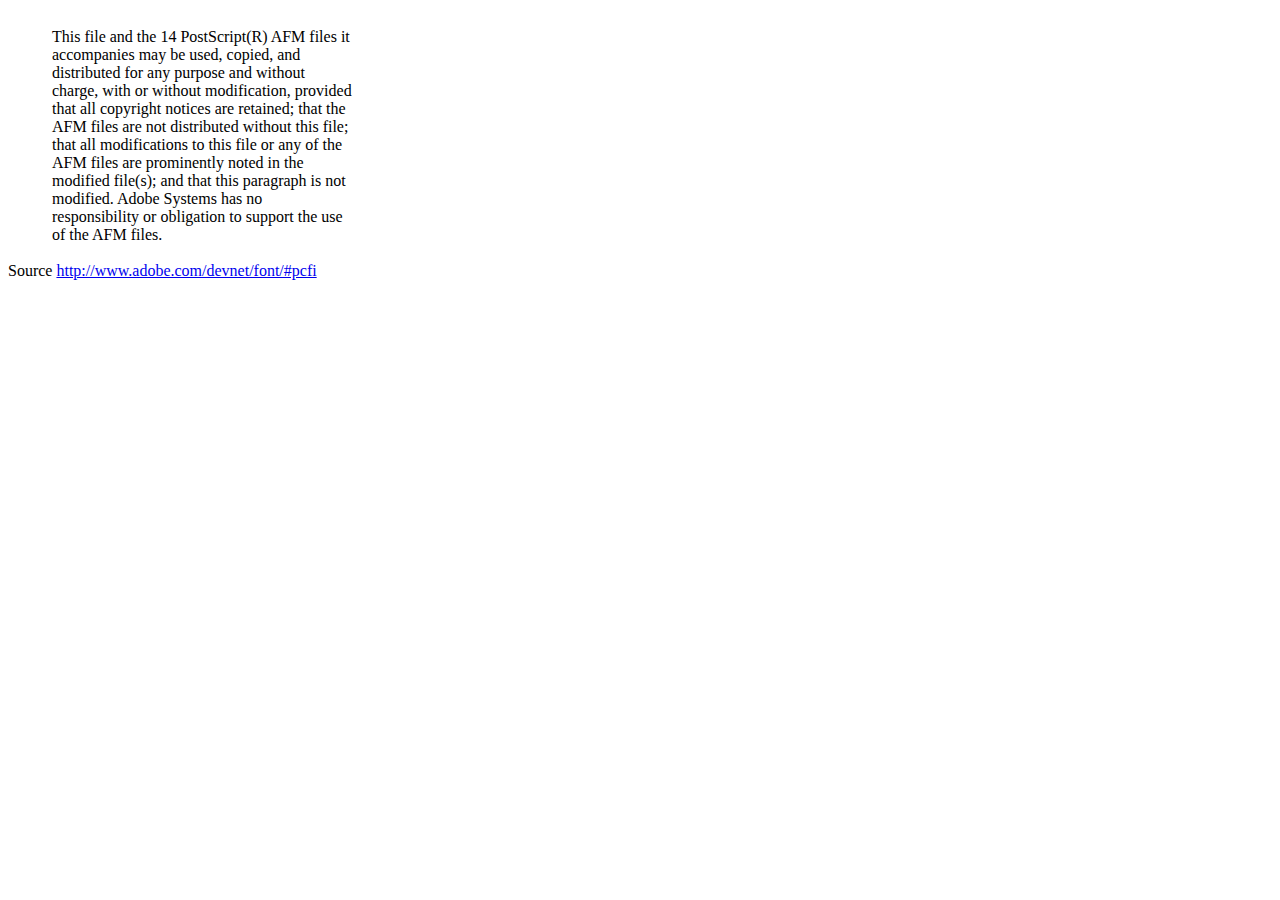
<file: library/Zend/dompdf/lib/fonts/mustRead.html>
<html>
	<head>
		<meta http-equiv="content-type" content="text/html;charset=iso-8859-1">
		<meta name="generator" content="Adobe GoLive 4">
		<title>Core 14 AFM Files - ReadMe</title>
	</head>
	<body bgcolor="white">
		<font color="white">or</font>
		<table border="0" cellpadding="0" cellspacing="2">
			<tr>
				<td width="40"></td>
				<td width="300">This file and the 14 PostScript(R) AFM files it accompanies may be used, copied, and distributed for any purpose and without charge, with or without modification, provided that all copyright notices are retained; that the AFM files are not distributed without this file; that all modifications to this file or any of the AFM files are prominently noted in the modified file(s); and that this paragraph is not modified. Adobe Systems has no responsibility or obligation to support the use of the AFM files. <font color="white">Col</font></td>
			</tr>
		</table>
		<p>Source <a href="http://www.adobe.com/devnet/font/#pcfi">http://www.adobe.com/devnet/font/#pcfi</a></p>
</body>
</html>
</file>
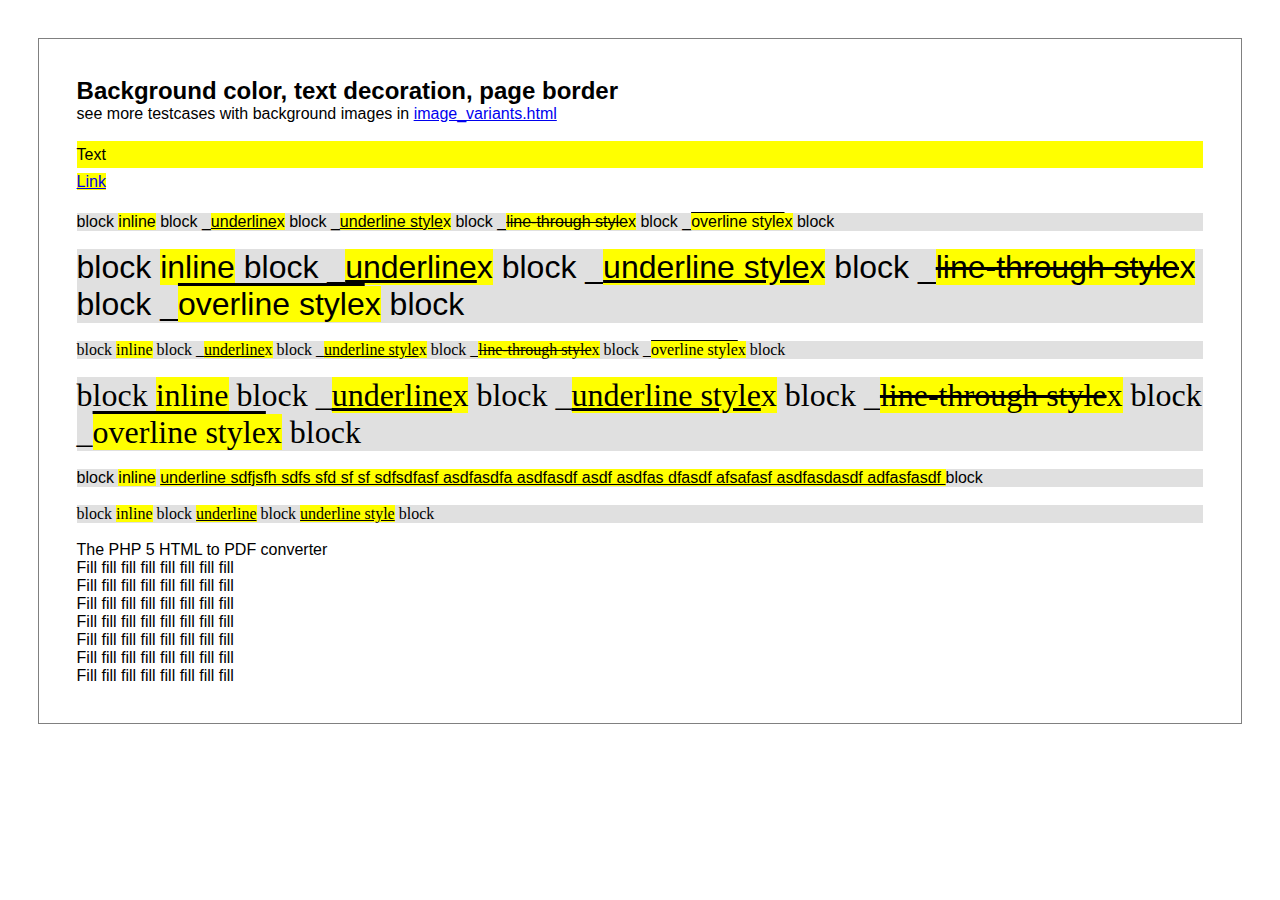
<file: library/Zend/dompdf/www/test/backgroundcolor_fontdecoration_pageborder.html>
<!DOCTYPE HTML PUBLIC "-//W3C//DTD HTML 4.01 Transitional//EN" "http://www.w3.org/TR/html4/loose.dtd">
<html>
<head>
<meta http-equiv="Content-Type" content="text/html; charset=iso-8859-15">
<style>
* { padding: 0; margin: 0; }

body {
  /*color: #7d7a7a;*/
  /*font-family: 'trebuchet ms', verdana, sans-serif;*/
  font-family: sans-serif;
}

div.page {
  margin:10mm;
  padding:10mm;
  border:0.5pt solid gray;
}
div.bgcolor {
  background-color:#e0e0e0;
  line-height:170%;
}
</style>
</head>

<body>
<div class="page">
<h2><a name="bgimages">Background color, text decoration, page border</a></h2>
<p>see more testcases with background images in <a href="image_variants.html">image_variants.html</a></p>

<div class="bgcolor">
</div>

<p>&nbsp;<p>

<p style="background:yellow; line-height:170%;">Text</p>
<p><a href="bgimages" style="background:yellow; line-height:170%;">Link</a></p>

<p>&nbsp;<p>

<div style="background-color:#e0e0e0;">
block
<span style="background-color:yellow;">inline</span>
block
_<u  style="background-color:yellow;">underline</u><span style="background-color:yellow;">x</span>
block
_<span style="background-color:yellow;text-decoration:underline;">underline style</span><span style="background-color:yellow;">x</span>
block
_<span style="background-color:yellow;text-decoration:line-through;">line-through style</span><span style="background-color:yellow;">x</span>
block
_<span style="background-color:yellow;text-decoration:overline;">overline style</span><span style="background-color:yellow;">x</span>
block
</div>

<p>&nbsp;<p>

<div style="font-size:200%; background-color:#e0e0e0;">
block
<span style="background-color:yellow;">inline</span>
block
_<u  style="background-color:yellow;">underline</u><span style="background-color:yellow;">x</span>
block
_<span style="background-color:yellow;text-decoration:underline;">underline style</span><span style="background-color:yellow;">x</span>
block
_<span style="background-color:yellow;text-decoration:line-through;">line-through style</span><span style="background-color:yellow;">x</span>
block
_<span style="background-color:yellow;text-decoration:overline;">overline style</span><span style="background-color:yellow;">x</span>
block
</div>

<p>&nbsp;<p>

<div style="font-family:times; background-color:#e0e0e0;">
block
<span style="background-color:yellow;">inline</span>
block
_<u  style="background-color:yellow;">underline</u><span style="background-color:yellow;">x</span> 
block
_<span style="background-color:yellow;text-decoration:underline;">underline style</span><span style="background-color:yellow;">x</span>
block
_<span style="background-color:yellow;text-decoration:line-through;">line-through style</span><span style="background-color:yellow;">x</span>
block
_<span style="background-color:yellow;text-decoration:overline;">overline style</span><span style="background-color:yellow;">x</span>
block
</div>

<p>&nbsp;<p>

<div style="font-family:times; font-size:200%; background-color:#e0e0e0;">
block
<span style="background-color:yellow;">inline</span>
block
_<u  style="background-color:yellow;">underline</u><span style="background-color:yellow;">x</span>
block
_<span style="background-color:yellow;text-decoration:underline;">underline style</span><span style="background-color:yellow;">x</span>
block
_<span style="background-color:yellow;text-decoration:line-through;">line-through style</span><span style="background-color:yellow;">x</span>
block
_<span style="background-color:yellow;text-decoration:overline;">overline style</span><span style="background-color:yellow;">x</span>
block
</div>
<p>&nbsp;<p>

<div style="background-color:#e0e0e0;">
block
<span style="background-color:yellow;">inline</span>
<span style="background-color:yellow;text-decoration:underline;">
underline sdfjsfh sdfs sfd sf sf sdfsdfasf asdfasdfa asdfasdf asdf asdfas dfasdf afsafasf asdfasdasdf adfasfasdf
</span>
block
</div>

<p>&nbsp;<p>

<div style="background-color:#e0e0e0;font-family:serif;">
block
<span style="background-color:yellow;">inline</span>
block
<u  style="background-color:yellow;">underline</u>
block
<span style="background-color:yellow;text-decoration:underline;">underline style</span>
block
</div>

<p>&nbsp;<p>

<p>
<span>The PHP 5 HTML to PDF converter</span>
</p>

<p>Fill fill fill fill fill fill fill fill</p>
<p>Fill fill fill fill fill fill fill fill</p>
<p>Fill fill fill fill fill fill fill fill</p>
<p>Fill fill fill fill fill fill fill fill</p>
<p>Fill fill fill fill fill fill fill fill</p>
<p>Fill fill fill fill fill fill fill fill</p>
<p>Fill fill fill fill fill fill fill fill</p>
<div>
</body> </html>
</file>
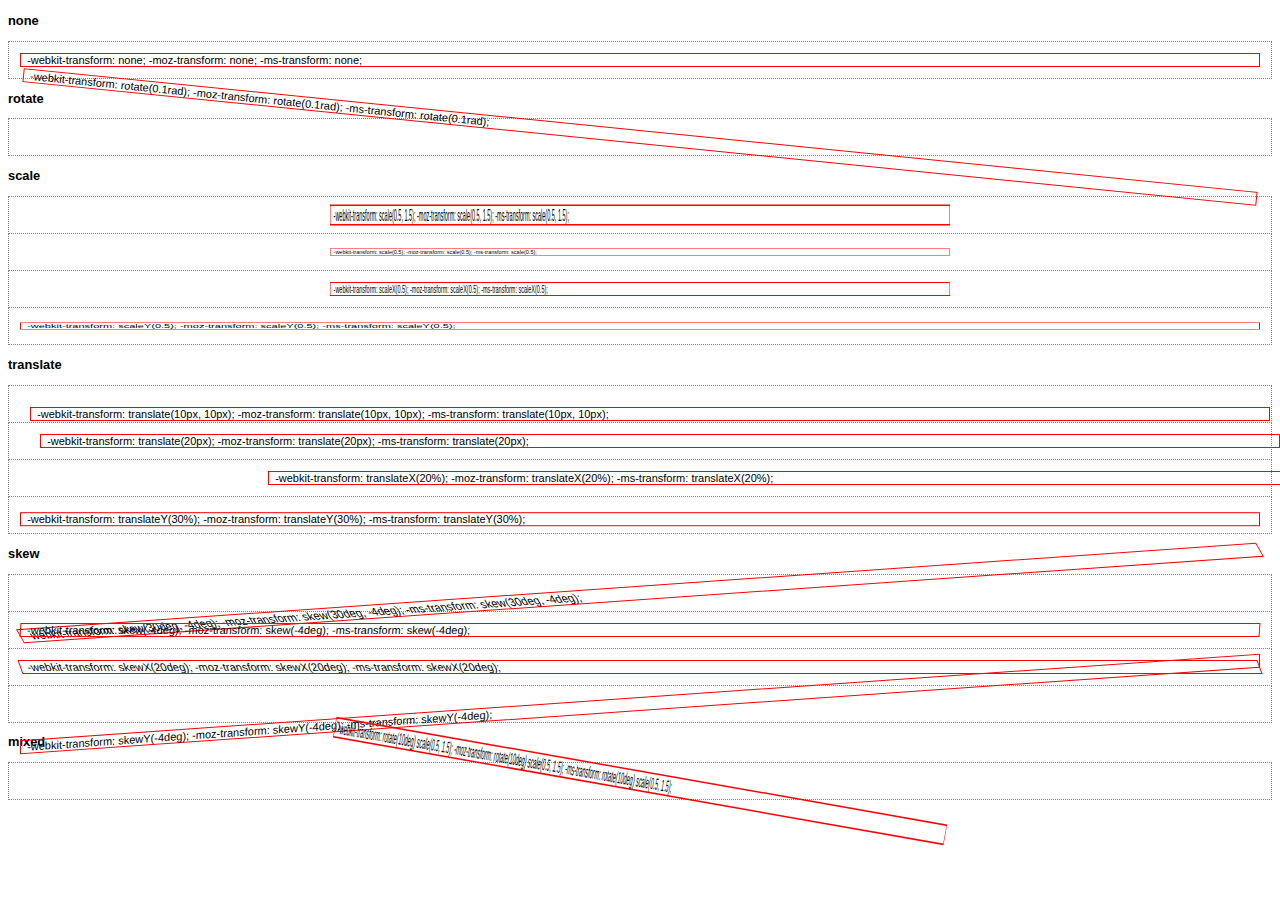
<file: library/Zend/dompdf/www/test/css_2d_transforms.html>
<!DOCTYPE html PUBLIC "-//W3C//DTD XHTML 1.0 Strict//EN"
 "http://www.w3.org/TR/xhtml1/DTD/xhtml1-strict.dtd">
<html xmlns="http://www.w3.org/1999/xhtml" xml:lang="en" lang="en"><head>
<title></title>


<style>
  body {
    font-family: sans-serif;
    font-size: 11px;
  }
  div.transformed {
    border: 1px solid red;
    -webkit-transform-origin: 50% 50%;
    -moz-transform-origin: 50% 50%;
    -ms-transform-origin: 50% 50%;
  }
  div.transformed:after {
    content: attr(style);
  }
  
  div.grid {
    border: 1px dotted grey;
    margin: 0;
    padding: 1em;
    margin-bottom: -1px;
  }
</style>

<!--[if IE]>
<script type="text/javascript" src="../cssSandpaper/js/EventHelpers.js"></script>
<script type="text/javascript" src="../cssSandpaper/js/cssQuery-p.js"></script>
<script type="text/javascript" src="../cssSandpaper/js/jcoglan.com/sylvester.js"></script>
<script type="text/javascript" src="../cssSandpaper/js/cssSandpaper.js"></script>

<script type="text/javascript">
  if (!document.documentMode || document.documentMode < 9)
  
  window.onload = function(){
    var nodes = document.querySelectorAll("*[style]");
    
    for (var i = 0; i < nodes.length; i++) {
      var style = nodes[i].getAttribute("style");
      var trans = /-ms-transform\s*:\s*([^;]+)/i.exec(style);
      
      try {
        if (trans && trans[1] !== "none") {
          cssSandpaper.setTransform(nodes[i], trans[1]);
        }
      } catch(e) {}
    }
  }
</script>
<![endif]-->

</head>
<body>

<h3>none</h3>
<div class="grid"><div class="transformed" style="-webkit-transform: none; -moz-transform: none; -ms-transform: none;">&nbsp; </div></div>

<h3>rotate</h3>
<div class="grid"><div class="transformed" style="-webkit-transform: rotate(0.1rad); -moz-transform: rotate(0.1rad); -ms-transform: rotate(0.1rad);">&nbsp; </div></div>

<h3>scale</h3>
<div class="grid"><div class="transformed" style="-webkit-transform: scale(0.5, 1.5); -moz-transform: scale(0.5, 1.5); -ms-transform: scale(0.5, 1.5);">&nbsp; </div></div>
<div class="grid"><div class="transformed" style="-webkit-transform: scale(0.5); -moz-transform: scale(0.5); -ms-transform: scale(0.5);">&nbsp; </div></div>
<div class="grid"><div class="transformed" style="-webkit-transform: scaleX(0.5); -moz-transform: scaleX(0.5); -ms-transform: scaleX(0.5);">&nbsp; </div></div>
<div class="grid"><div class="transformed" style="-webkit-transform: scaleY(0.5); -moz-transform: scaleY(0.5); -ms-transform: scaleY(0.5);">&nbsp; </div></div>

<h3>translate</h3>
<div class="grid"><div class="transformed" style="-webkit-transform: translate(10px, 10px); -moz-transform: translate(10px, 10px); -ms-transform: translate(10px, 10px);">&nbsp; </div></div>
<div class="grid"><div class="transformed" style="-webkit-transform: translate(20px); -moz-transform: translate(20px); -ms-transform: translate(20px);">&nbsp; </div></div>
<div class="grid"><div class="transformed" style="-webkit-transform: translateX(20%); -moz-transform: translateX(20%); -ms-transform: translateX(20%);">&nbsp; </div></div>
<div class="grid"><div class="transformed" style="-webkit-transform: translateY(30%); -moz-transform: translateY(30%); -ms-transform: translateY(30%);">&nbsp; </div></div>

<h3>skew</h3>
<div class="grid"><div class="transformed" style="-webkit-transform: skew(30deg, -4deg); -moz-transform: skew(30deg, -4deg); -ms-transform: skew(30deg, -4deg);">&nbsp; </div></div>
<div class="grid"><div class="transformed" style="-webkit-transform: skew(-4deg); -moz-transform: skew(-4deg); -ms-transform: skew(-4deg);">&nbsp; </div></div>
<div class="grid"><div class="transformed" style="-webkit-transform: skewX(20deg); -moz-transform: skewX(20deg); -ms-transform: skewX(20deg);">&nbsp; </div></div>
<div class="grid"><div class="transformed" style="-webkit-transform: skewY(-4deg); -moz-transform: skewY(-4deg); -ms-transform: skewY(-4deg);">&nbsp; </div></div>

<h3>mixed</h3>
<div class="grid"><div class="transformed" style="-webkit-transform: rotate(10deg) scale(0.5, 1.5); -moz-transform: rotate(10deg) scale(0.5, 1.5); -ms-transform: rotate(10deg) scale(0.5, 1.5);">&nbsp; </div></div>

</body>
</html>
</file>
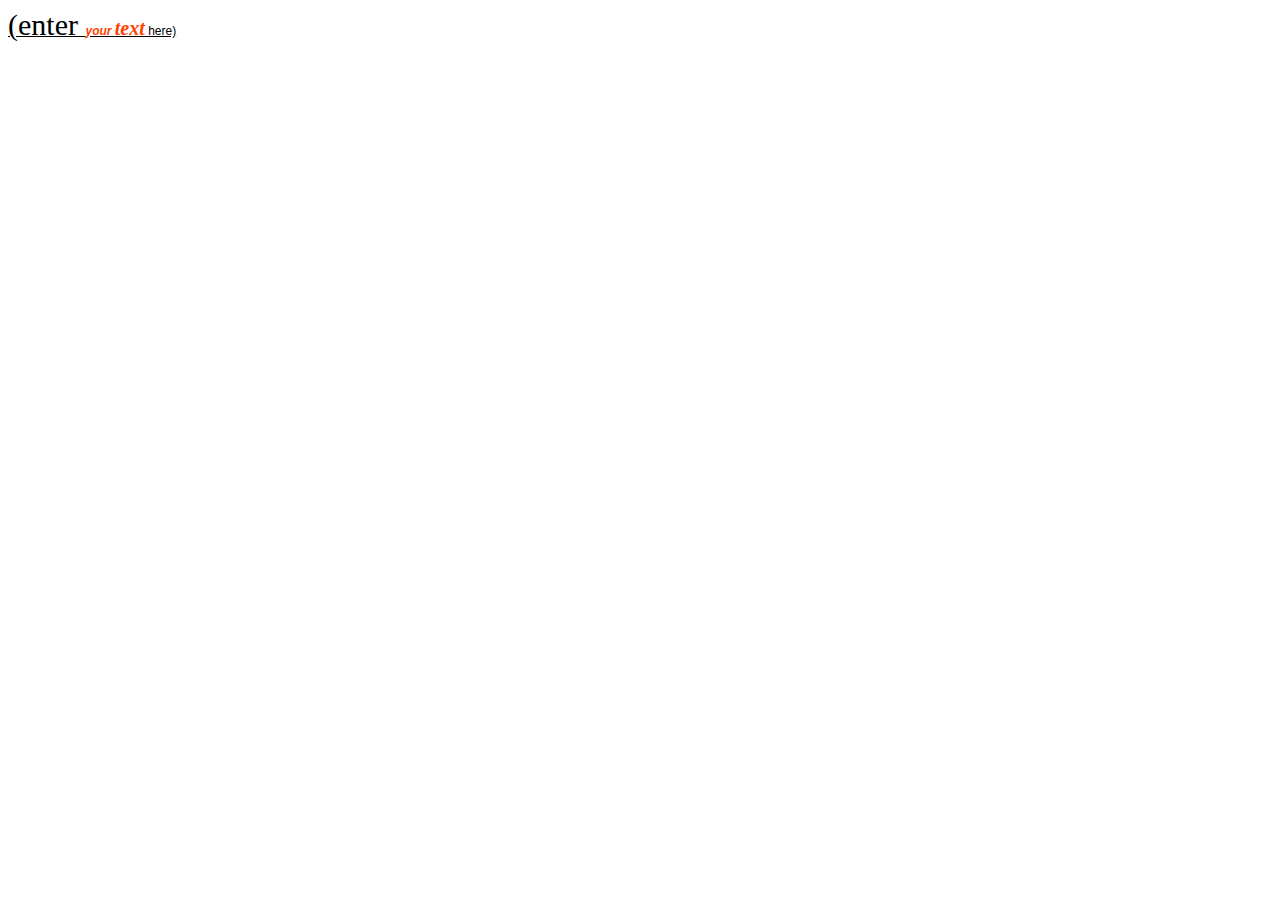
<file: library/Zend/dompdf/www/test/css_baseline.html>
<!DOCTYPE html PUBLIC "-//W3C//DTD XHTML 1.0 Strict//EN"
 "http://www.w3.org/TR/xhtml1/DTD/xhtml1-strict.dtd">
<html xmlns="http://www.w3.org/1999/xhtml" xml:lang="en" lang="en"><head>
<title></title>
</head>
<body style='text-decoration: underline;'>

<span style="font-size: 30px;">(enter </span><span style="font-family:
Arial; font-size: 12px; font-weight: bold; color: rgb(255, 66, 0);
font-style: italic;">your </span><span style="font-size: 20px;
font-weight: bold; color: rgb(255, 66, 0); font-style:
italic;">text</span><span style="font-family: Arial; font-size:
12px;"> here)</span>

</body>
</html>
</file>
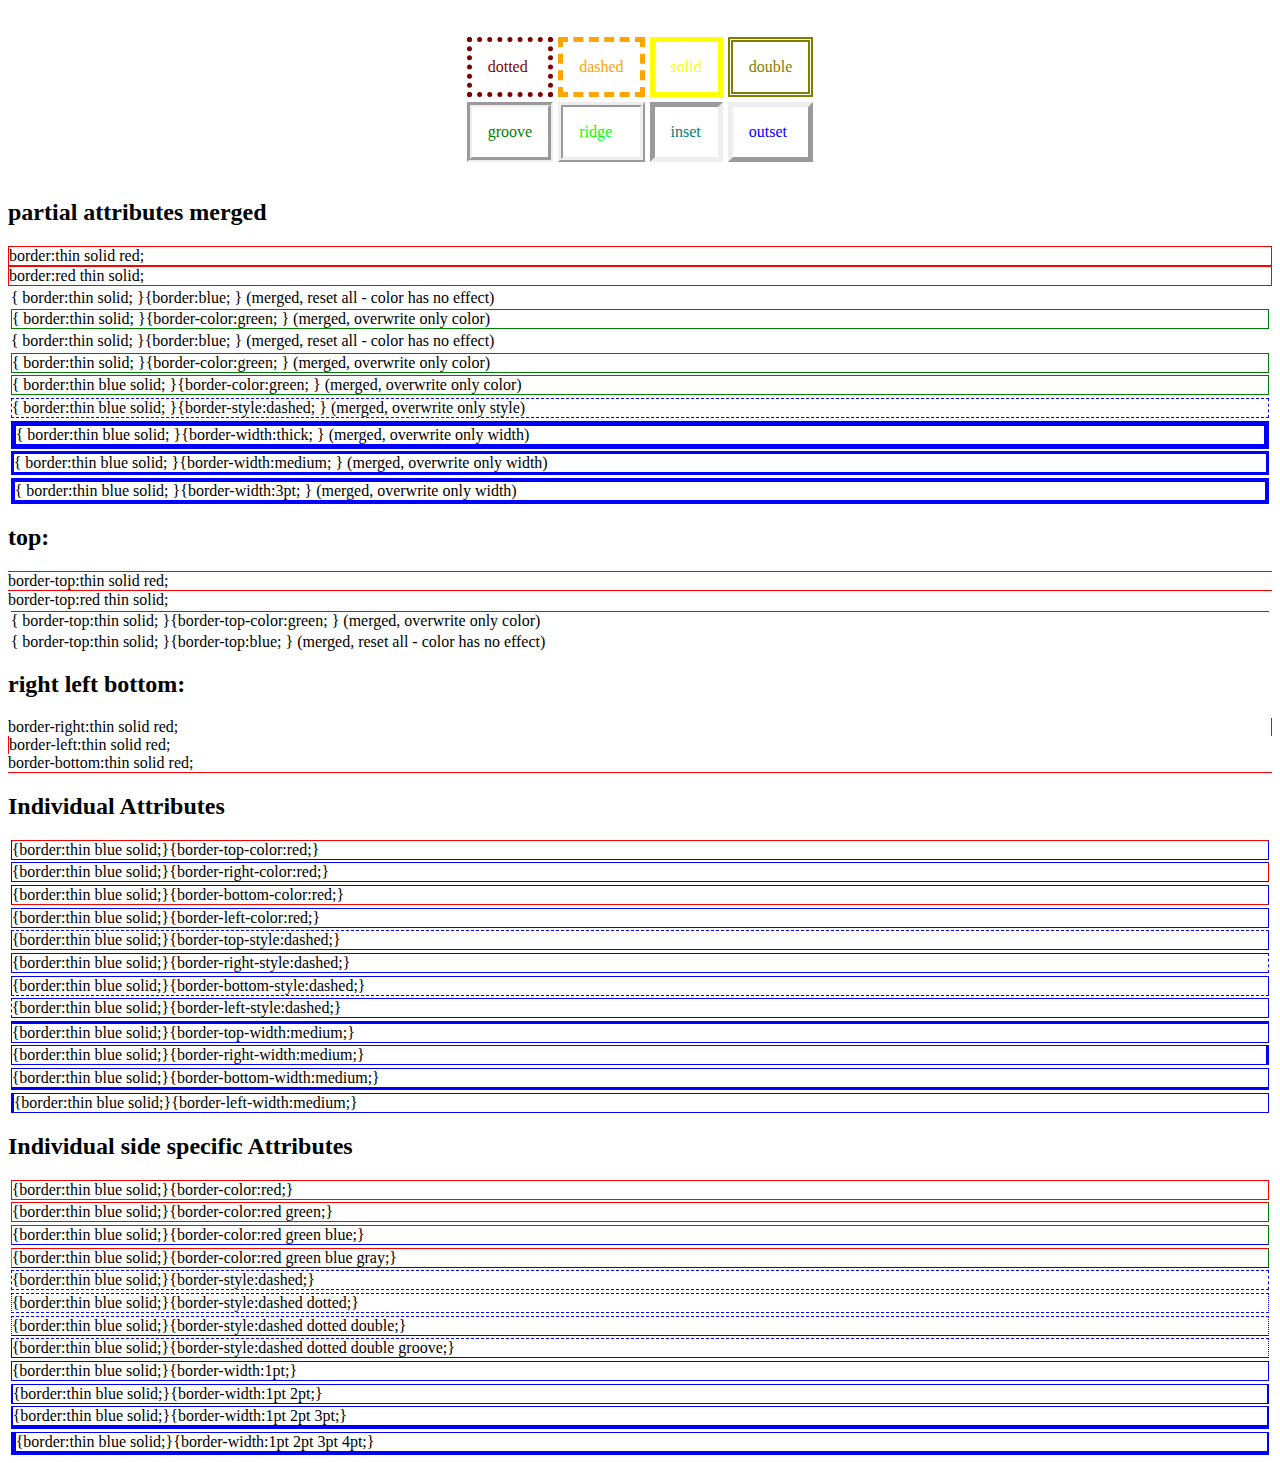
<file: library/Zend/dompdf/www/test/css_border.html>
<!DOCTYPE HTML PUBLIC "-//W3C//DTD HTML 4.01 Transitional//EN" "http://www.w3.org/TR/html4/loose.dtd">
<html>
<head>
<meta http-equiv="Content-Type" content="text/html; charset=iso-8859-15">
<style>
table {
  border-spacing: 5px;
  margin: 2em auto;
}
td {
  border-width: 5px;
  padding: 1em;
}

td.dotted { border-style: dotted; color: maroon;}
td.dashed { border-style: dashed; color: orange; }
td.solid  { border-style: solid; color: yellow; }
td.double { border-style: double; color: olive; }
td.groove { border-style: groove; color: green; }
td.ridge  { border-style: ridge; color: lime; }
td.inset  { border-style: inset; color: teal; }
td.outset { border-style: outset; color: blue; }

div.full { border:thin blue solid; margin:2pt;}

div.partialthinsolid,
div.partial1,
div.partial2 { border:thin solid; margin:2pt;}

div.partial1 { border-color:green; }
div.partial2 { border:blue;}

div.partial3 { border-style:dashed; }
div.partial4 { border-width:thick; }
div.partial5 { border-width:medium; }
div.partial6 { border-width:3pt; }

div.partial1top,
div.partial2top { border-top:thin solid; margin:2pt;}

div.partial1top {border-top-color:green; }
div.partial2top {border-top:blue;}


</style>
</head>

<body>
<table>
  <tr>
    <td class="dotted">dotted</td>
    <td class="dashed">dashed</td>
    <td class="solid">solid</td>
    <td class="double">double</td>
  </tr>
  <tr>
    <td class="groove">groove</td>
    <td class="ridge">ridge</td>
    <td class="inset">inset</td>
    <td class="outset">outset</td>
  </tr>
</table>

<h2>partial attributes merged</h2>

<div style="border:thin solid red;">border:thin solid red;</div>
<div style="border:red thin solid;">border:red thin solid;</div>
<div class="partialthinsolid partial2">{ border:thin solid; }{border:blue; } (merged, reset all - color has no effect)</div>
<div class="partialthinsolid partial1">{ border:thin solid; }{border-color:green; } (merged, overwrite only color)</div>
<div class="partial2">{ border:thin solid; }{border:blue; } (merged, reset all - color has no effect)</div>
<div class="partial1">{ border:thin solid; }{border-color:green; } (merged, overwrite only color)</div>
<div class="full partial1">{ border:thin blue solid; }{border-color:green; } (merged, overwrite only color)</div>
<div class="full partial3">{ border:thin blue solid; }{border-style:dashed; } (merged, overwrite only style)</div>
<div class="full partial4">{ border:thin blue solid; }{border-width:thick; } (merged, overwrite only width)</div>
<div class="full partial5">{ border:thin blue solid; }{border-width:medium; } (merged, overwrite only width)</div>
<div class="full partial6">{ border:thin blue solid; }{border-width:3pt; } (merged, overwrite only width)</div>

<h2>top:</h2>

<div style="border-top:thin solid red;">border-top:thin solid red;</div>
<div style="border-top:red thin solid;">border-top:red thin solid;</div>
<div class="partial1top">{ border-top:thin solid; }{border-top-color:green; } (merged, overwrite only color)</div>
<div class="partial2top">{ border-top:thin solid; }{border-top:blue; } (merged, reset all - color has no effect)</div>

<h2>right left bottom:</h2>

<div style="border-right:thin solid red;">border-right:thin solid red;</div>
<div style="border-left:thin solid red;">border-left:thin solid red;</div>
<div style="border-bottom:thin solid red;">border-bottom:thin solid red;</div>

<h2>Individual Attributes</h2>
<div class="full" style="border-top-color:red;">{border:thin blue solid;}{border-top-color:red;}</div>
<div class="full" style="border-right-color:red;">{border:thin blue solid;}{border-right-color:red;}</div>
<div class="full" style="border-bottom-color:red;">{border:thin blue solid;}{border-bottom-color:red;}</div>
<div class="full" style="border-left-color:red;">{border:thin blue solid;}{border-left-color:red;}</div>

<div class="full" style="border-top-style:dashed;">{border:thin blue solid;}{border-top-style:dashed;}</div>
<div class="full" style="border-right-style:dashed;">{border:thin blue solid;}{border-right-style:dashed;}</div>
<div class="full" style="border-bottom-style:dashed;">{border:thin blue solid;}{border-bottom-style:dashed;}</div>
<div class="full" style="border-left-style:dashed;">{border:thin blue solid;}{border-left-style:dashed;}</div>

<div class="full" style="border-top-width:medium;">{border:thin blue solid;}{border-top-width:medium;}</div>
<div class="full" style="border-right-width:medium;">{border:thin blue solid;}{border-right-width:medium;}</div>
<div class="full" style="border-bottom-width:medium;">{border:thin blue solid;}{border-bottom-width:medium;}</div>
<div class="full" style="border-left-width:medium;">{border:thin blue solid;}{border-left-width:medium;}</div>

<h2>Individual side specific Attributes</h2>

<div class="full" style="border-color:red;">{border:thin blue solid;}{border-color:red;}</div>
<div class="full" style="border-color:red green;">{border:thin blue solid;}{border-color:red green;}</div>
<div class="full" style="border-color:red green blue;">{border:thin blue solid;}{border-color:red green blue;}</div>
<div class="full" style="border-color:red green blue gray;">{border:thin blue solid;}{border-color:red green blue gray;}</div>

<div class="full" style="border-style:dashed;">{border:thin blue solid;}{border-style:dashed;}</div>
<div class="full" style="border-style:dashed dotted;">{border:thin blue solid;}{border-style:dashed dotted;}</div>
<div class="full" style="border-style:dashed dotted double;">{border:thin blue solid;}{border-style:dashed dotted double;}</div>
<div class="full" style="border-style:dashed dotted double groove;">{border:thin blue solid;}{border-style:dashed dotted double groove;}</div>

<div class="full" style="border-width:1pt;">{border:thin blue solid;}{border-width:1pt;}</div>
<div class="full" style="border-width:1pt 2pt;">{border:thin blue solid;}{border-width:1pt 2pt;}</div>
<div class="full" style="border-width:1pt 2pt 3pt;">{border:thin blue solid;}{border-width:1pt 2pt 3pt;}</div>
<div class="full" style="border-width:1pt 2pt 3pt 4pt;">{border:thin blue solid;}{border-width:1pt 2pt 3pt 4pt;}</div>

</body> </html>
</file>
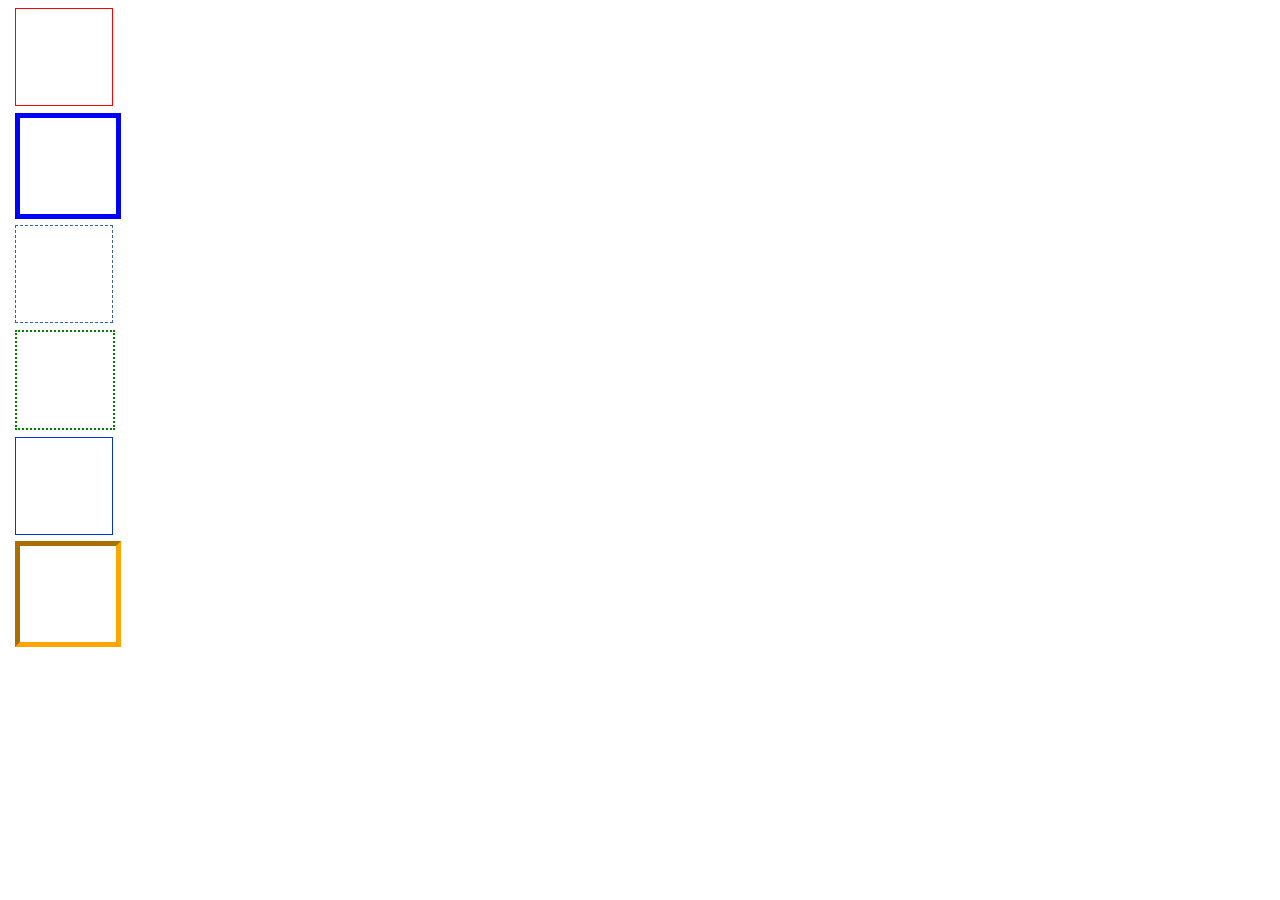
<file: library/Zend/dompdf/www/test/css_border_values.html>
<!DOCTYPE html PUBLIC "-//W3C//DTD XHTML 1.0 Strict//EN"
 "http://www.w3.org/TR/xhtml1/DTD/xhtml1-strict.dtd">
<html xmlns="http://www.w3.org/1999/xhtml" xml:lang="en" lang="en">
<head>
<style>
.d { width: 1in; height: 1in; margin: 5pt; }

.b1 {
  border: 1px solid red;
}

.b2 {
  border: solid thick blue;
}

.b3 {
  border: #369 thin dashed;
}

.b4 {
  border: dotted green 2px;
}

.b5 {
  border: 0.1em #0033DD solid;
}

.b6 {
  border: orange inset 4pt;
}
</style>
</head>
<body>
<div class="d b1"> </div>
<div class="d b2"> </div>
<div class="d b3"> </div>
<div class="d b4"> </div>
<div class="d b5"> </div>
<div class="d b6"> </div>
</body>
</html>
</file>
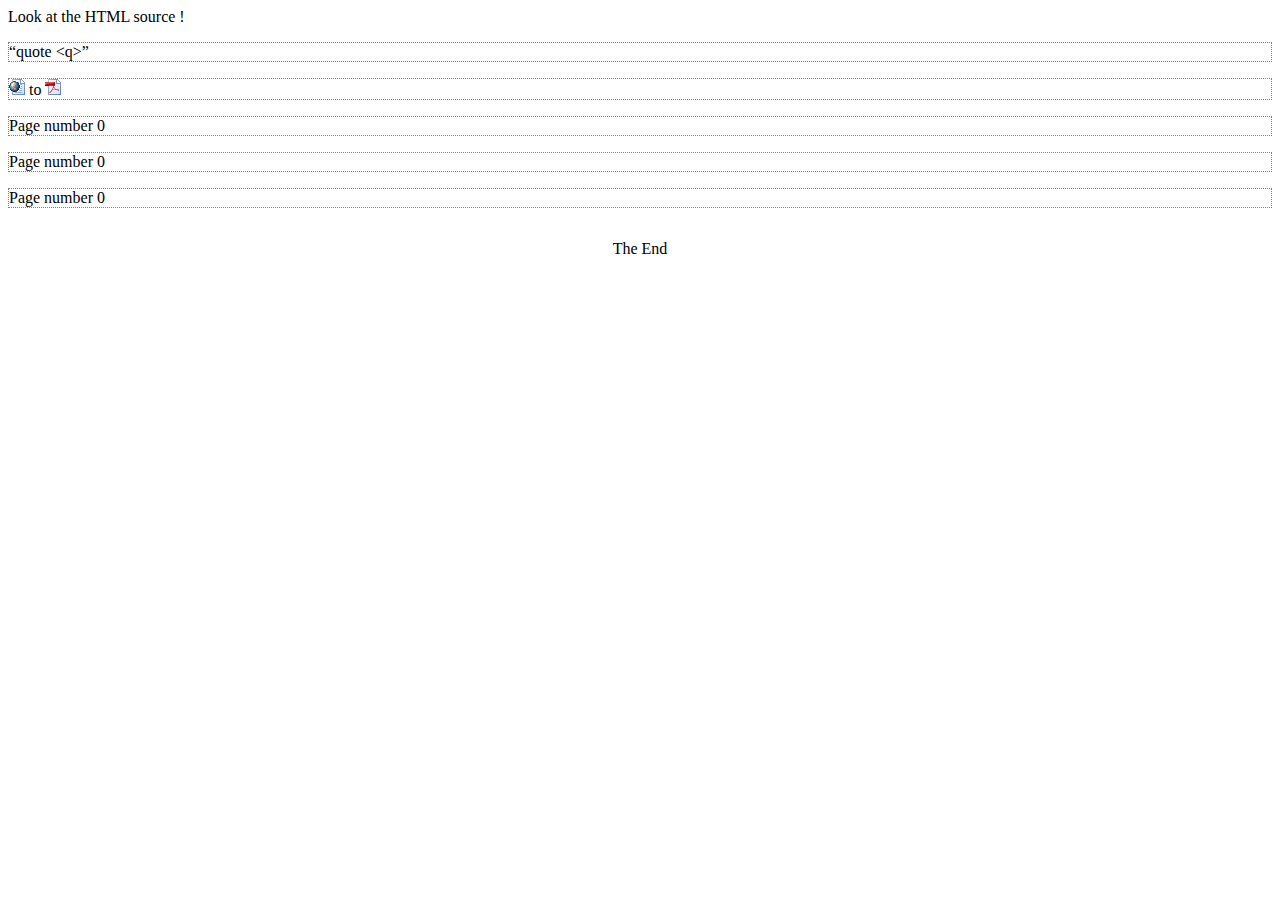
<file: library/Zend/dompdf/www/test/css_content.html>
<!DOCTYPE HTML PUBLIC "-//W3C//DTD HTML 4.01 Transitional//EN" "http://www.w3.org/TR/html4/loose.dtd">
<html>
<head>
<meta http-equiv="Content-Type" content="text/html; charset=iso-8859-15">
<style>

p {
  border: 1px dotted grey;
}

p.image:before  {
  content: url(images/html.png);
}
p.image:after  {
  content: url(images/pdf.png);
}

p.counter {
	page-break-after: always;
}
p.counter:before  {
  content: "Page number " counter(page, upper-roman);
}

body:after {
  content: "The End";
  display: block;
  margin-top: 2em;
  text-align: center;
}

</style>
</head>

<body>
  Look at the HTML source !
	
  <p><q>quote &lt;q&gt;</q></p>
  <p class="image"> to </p>
	
  <p class="counter"></p>
  <p class="counter"></p>
  <p class="counter"></p>

</body>

</html>
</file>
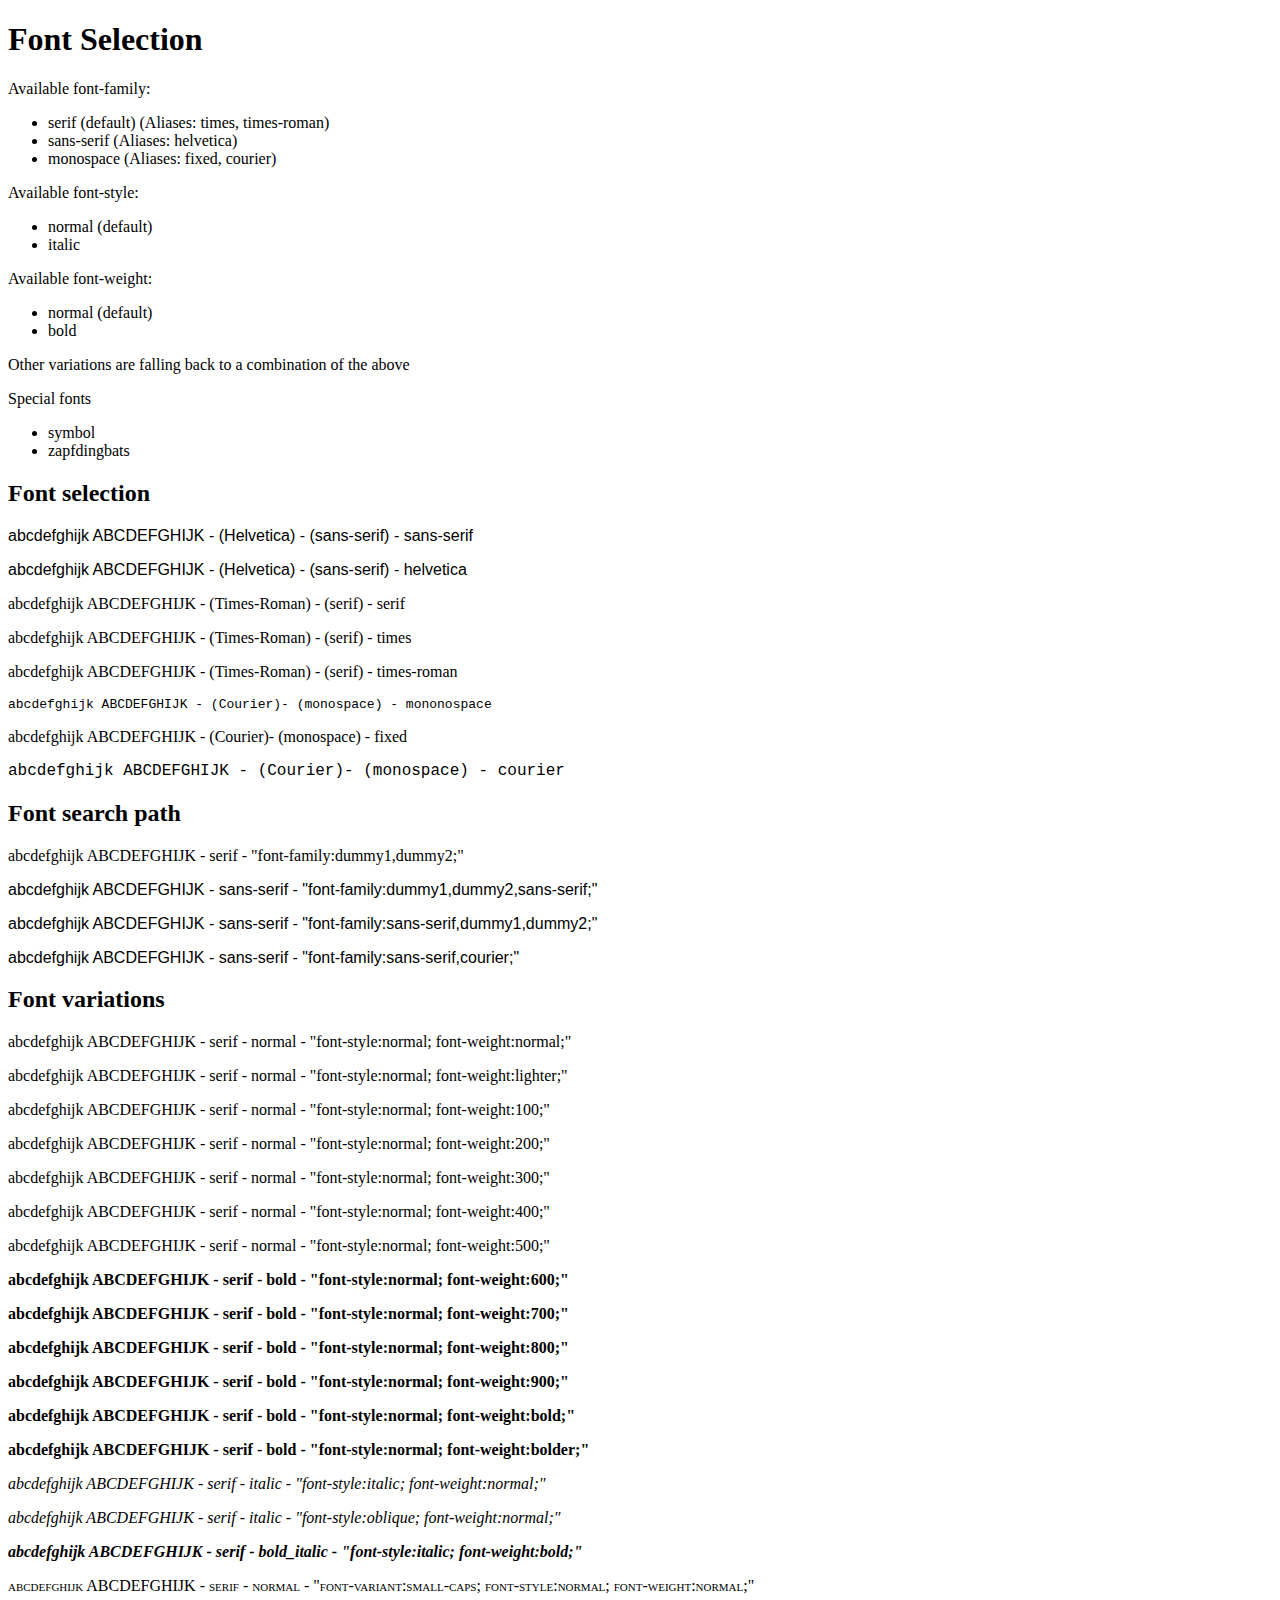
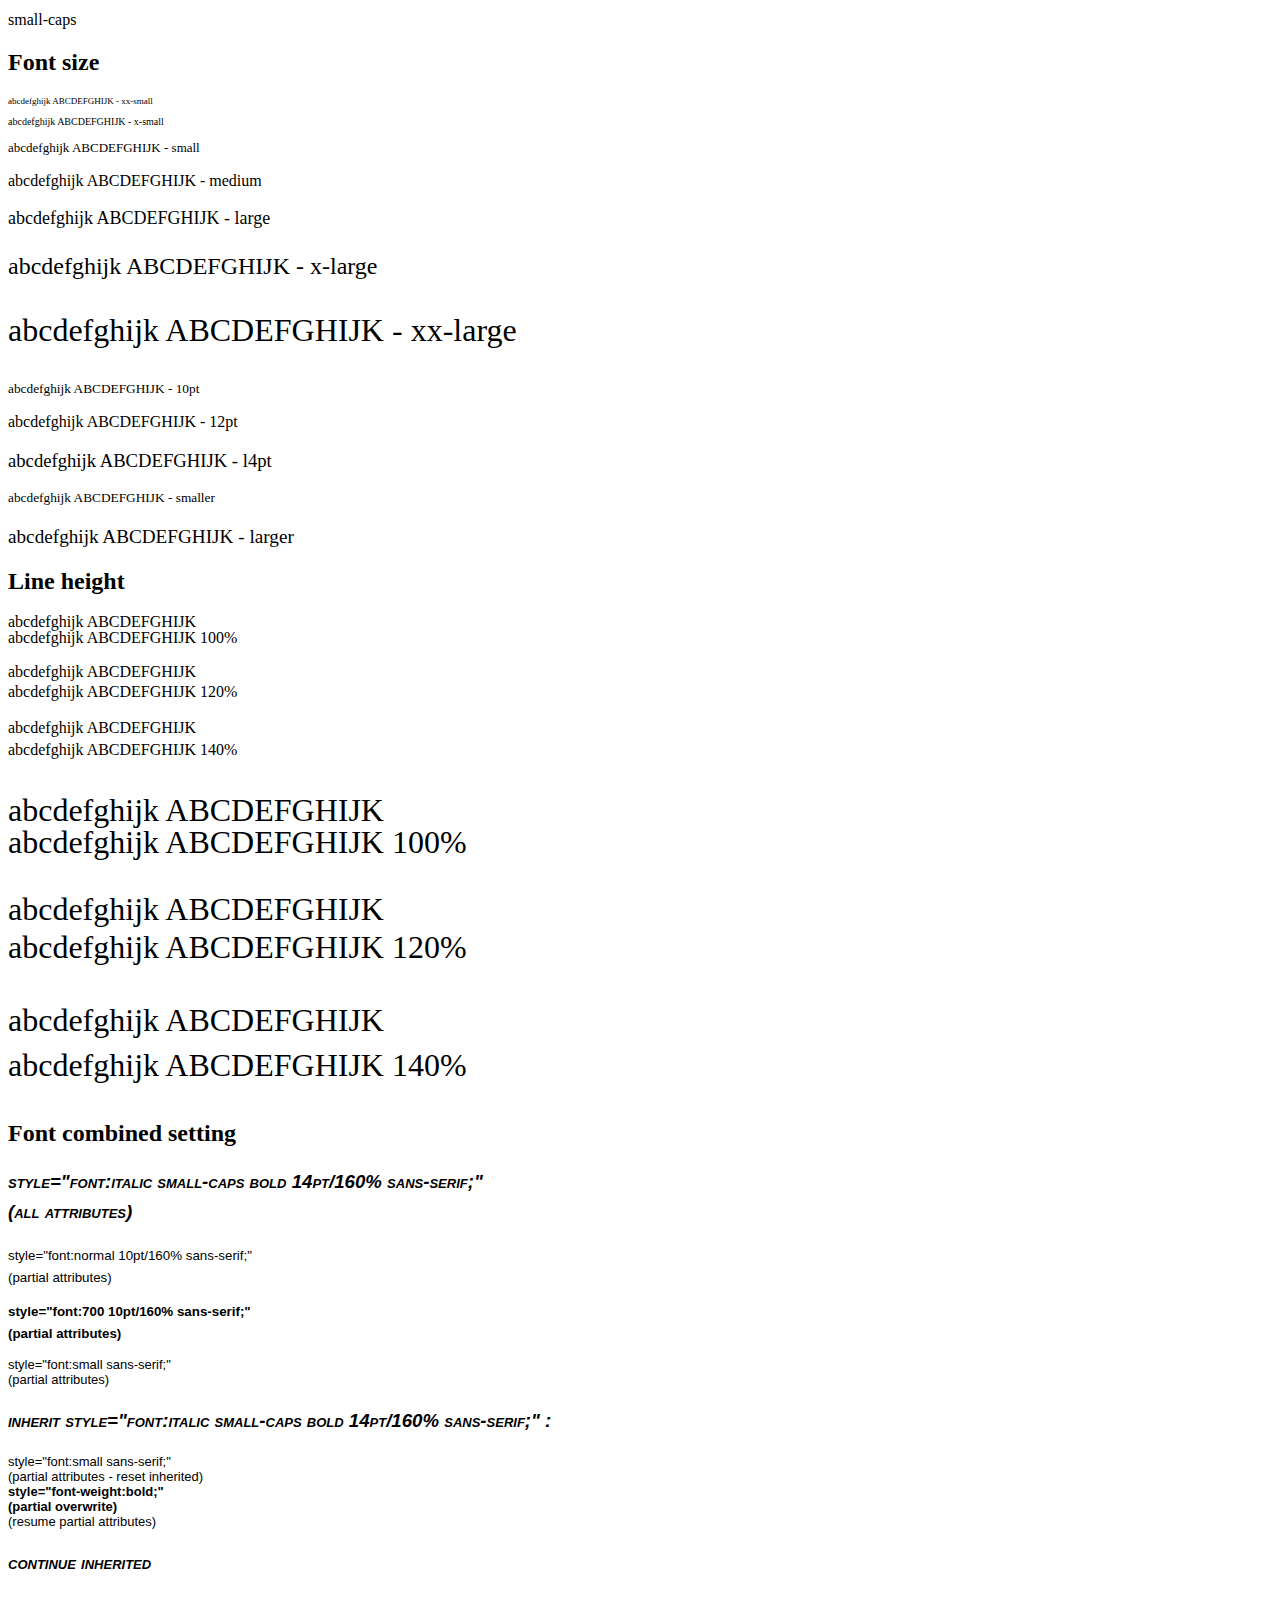
<file: library/Zend/dompdf/www/test/css_font_selection.html>
<!DOCTYPE HTML PUBLIC "-//W3C//DTD HTML 4.01 Transitional//EN" "http://www.w3.org/TR/html4/loose.dtd">
<html>
<head>
<meta http-equiv="Content-Type" content="text/html; charset=iso-8859-15">
</head>
<body>

<h1>Font Selection</h1>

<p>Available font-family:</p>
<ul>
<li>serif (default) (Aliases: times, times-roman)</li>
<li>sans-serif (Aliases: helvetica)</li>
<li>monospace (Aliases: fixed, courier)</li>
</ul>
<p>Available font-style:</p>
<ul>
<li>normal (default)</li>
<li>italic</li>
</ul>
<p>Available  font-weight:</p>
<ul>
<li>normal (default)</li>
<li>bold</li>
</ul>
<p>Other variations are falling back to a combination of the above</p>
<p>Special fonts</p>
<ul>
<li>symbol</li>
<li>zapfdingbats</li>
</ul>

<h2>Font selection</h2>

<p style="font-family:sans-serif;">abcdefghijk ABCDEFGHIJK - (Helvetica) - (sans-serif) - sans-serif</p>
<p style="font-family:helvetica;">abcdefghijk ABCDEFGHIJK - (Helvetica) - (sans-serif) - helvetica</p>
<p style="font-family:serif;">abcdefghijk ABCDEFGHIJK - (Times-Roman) - (serif) - serif</p>
<p style="font-family:times;">abcdefghijk ABCDEFGHIJK - (Times-Roman) - (serif) - times</p>
<p style="font-family:times-roman;">abcdefghijk ABCDEFGHIJK - (Times-Roman) - (serif) - times-roman</p>
<p style="font-family:monospace;">abcdefghijk ABCDEFGHIJK - (Courier)- (monospace) - mononospace</p>
<p style="font-family:fixed;">abcdefghijk ABCDEFGHIJK - (Courier)- (monospace) - fixed</p>
<p style="font-family:courier;">abcdefghijk ABCDEFGHIJK - (Courier)- (monospace) - courier</p>

<h2>Font search path</h2>

<p style="font-family:dummy1,dummy2;">abcdefghijk ABCDEFGHIJK - serif - "font-family:dummy1,dummy2;"</p>
<p style="font-family:dummy1,dummy2,sans-serif;">abcdefghijk ABCDEFGHIJK - sans-serif - "font-family:dummy1,dummy2,sans-serif;"</p>
<p style="font-family:sans-serif,dummy1,dummy2;">abcdefghijk ABCDEFGHIJK - sans-serif - "font-family:sans-serif,dummy1,dummy2;"</p>
<p style="font-family:sans-serif,courier;">abcdefghijk ABCDEFGHIJK - sans-serif - "font-family:sans-serif,courier;"</p>

<h2>Font variations</h2>

<p style="font-style:normal; font-weight:normal;">abcdefghijk ABCDEFGHIJK - serif - normal - "font-style:normal; font-weight:normal;"</p>
<p style="font-style:normal; font-weight:lighter;">abcdefghijk ABCDEFGHIJK - serif - normal - "font-style:normal; font-weight:lighter;"</p>
<p style="font-style:normal; font-weight:100;">abcdefghijk ABCDEFGHIJK - serif - normal - "font-style:normal; font-weight:100;"</p>
<p style="font-style:normal; font-weight:200;">abcdefghijk ABCDEFGHIJK - serif - normal - "font-style:normal; font-weight:200;"</p>
<p style="font-style:normal; font-weight:300;">abcdefghijk ABCDEFGHIJK - serif - normal - "font-style:normal; font-weight:300;"</p>
<p style="font-style:normal; font-weight:400;">abcdefghijk ABCDEFGHIJK - serif - normal - "font-style:normal; font-weight:400;"</p>
<p style="font-style:normal; font-weight:500;">abcdefghijk ABCDEFGHIJK - serif - normal - "font-style:normal; font-weight:500;"</p>
<p style="font-style:normal; font-weight:600;">abcdefghijk ABCDEFGHIJK - serif - bold - "font-style:normal; font-weight:600;"</p>
<p style="font-style:normal; font-weight:700;">abcdefghijk ABCDEFGHIJK - serif - bold - "font-style:normal; font-weight:700;"</p>
<p style="font-style:normal; font-weight:800;">abcdefghijk ABCDEFGHIJK - serif - bold - "font-style:normal; font-weight:800;"</p>
<p style="font-style:normal; font-weight:900;">abcdefghijk ABCDEFGHIJK - serif - bold - "font-style:normal; font-weight:900;"</p>
<p style="font-style:normal; font-weight:bold;">abcdefghijk ABCDEFGHIJK - serif - bold - "font-style:normal; font-weight:bold;"</p>
<p style="font-style:normal; font-weight:bolder;">abcdefghijk ABCDEFGHIJK - serif - bold - "font-style:normal; font-weight:bolder;"</p>
<p style="font-style:italic; font-weight:normal;">abcdefghijk ABCDEFGHIJK - serif - italic - "font-style:italic; font-weight:normal;"</p>
<p style="font-style:oblique; font-weight:normal;">abcdefghijk ABCDEFGHIJK - serif - italic - "font-style:oblique; font-weight:normal;"</p>
<p style="font-style:italic; font-weight:bold;">abcdefghijk ABCDEFGHIJK - serif - bold_italic - "font-style:italic; font-weight:bold;"</p>
<p style="font-variant:small-caps; font-style:normal; font-weight:normal;">abcdefghijk ABCDEFGHIJK - serif - normal - "font-variant:small-caps; font-style:normal; font-weight:normal;"</p>small-caps

<h2>Font size</h2>

<p style="font-size:xx-small">abcdefghijk ABCDEFGHIJK - xx-small</p>
<p style="font-size:x-small">abcdefghijk ABCDEFGHIJK - x-small</p>
<p style="font-size:small">abcdefghijk ABCDEFGHIJK - small</p>
<p style="font-size:medium">abcdefghijk ABCDEFGHIJK - medium</p>
<p style="font-size:large">abcdefghijk ABCDEFGHIJK - large</p>
<p style="font-size:x-large">abcdefghijk ABCDEFGHIJK - x-large</p>
<p style="font-size:xx-large">abcdefghijk ABCDEFGHIJK - xx-large</p>
<p style="font-size:10pt">abcdefghijk ABCDEFGHIJK - 10pt</p>
<p style="font-size:12pt">abcdefghijk ABCDEFGHIJK - 12pt</p>
<p style="font-size:14pt">abcdefghijk ABCDEFGHIJK - l4pt</p>
<p style="font-size:smaller">abcdefghijk ABCDEFGHIJK - smaller</p>
<p style="font-size:larger">abcdefghijk ABCDEFGHIJK - larger</p>

<h2>Line height</h2>
<p style="line-height:100%">abcdefghijk ABCDEFGHIJK<br>abcdefghijk ABCDEFGHIJK 100%</p>
<p style="line-height:120%">abcdefghijk ABCDEFGHIJK<br>abcdefghijk ABCDEFGHIJK 120%</p>
<p style="line-height:140%">abcdefghijk ABCDEFGHIJK<br>abcdefghijk ABCDEFGHIJK 140%</p>
<p style="font-size:xx-large;line-height:100%">abcdefghijk ABCDEFGHIJK<br>abcdefghijk ABCDEFGHIJK 100%</p>
<p style="font-size:xx-large;line-height:120%">abcdefghijk ABCDEFGHIJK<br>abcdefghijk ABCDEFGHIJK 120%</p>
<p style="font-size:xx-large;line-height:140%">abcdefghijk ABCDEFGHIJK<br>abcdefghijk ABCDEFGHIJK 140%</p>

<h2>Font combined setting</h2>
<p style="font:italic small-caps bold 14pt/160% sans-serif;">style="font:italic small-caps bold 14pt/160% sans-serif;"<br>(all attributes)</p>
<p style="font:normal 10pt/160% sans-serif;">style="font:normal 10pt/160% sans-serif;"<br>(partial attributes)</p>
<p style="font:700 10pt/160% sans-serif;">style="font:700 10pt/160% sans-serif;"<br>(partial attributes)</p>
<p style="font:small sans-serif;">style="font:small sans-serif;"<br>(partial attributes)</p>
<div style="font:italic small-caps bold 14pt/160% sans-serif;">

<p>inherit style="font:italic small-caps bold 14pt/160% sans-serif;" :</p>

<p style="font:small sans-serif;">
style="font:small sans-serif;"<br>
(partial attributes - reset inherited)<br>
<span style="font-weight:bold;">style="font-weight:bold;"<br>
(partial overwrite)</span><br>
(resume partial attributes)
</p>

<p>continue inherited</p>

</div>

</body>
</html>
</file>
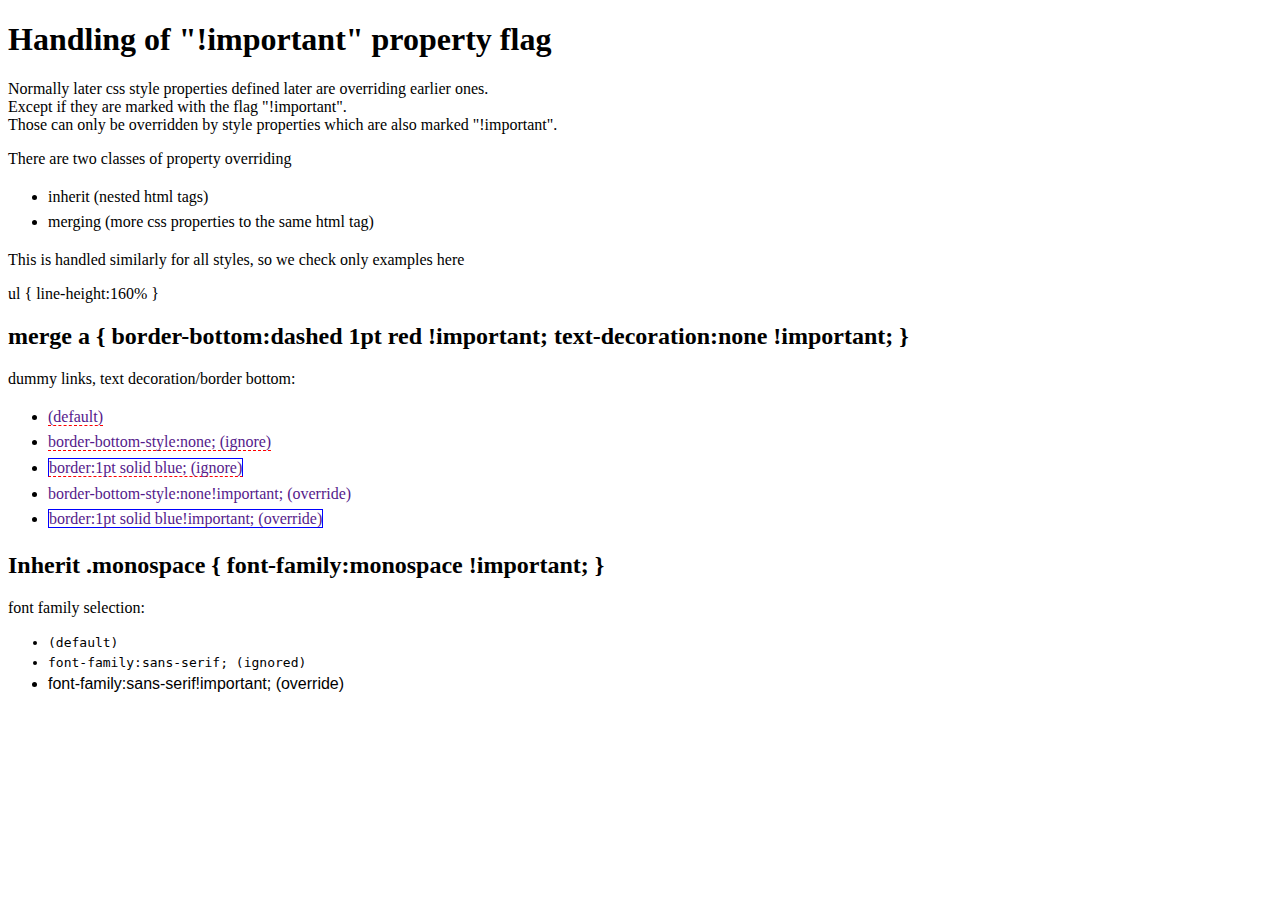
<file: library/Zend/dompdf/www/test/css_important_flag.html>
<!DOCTYPE HTML PUBLIC "-//W3C//DTD HTML 4.01 Transitional//EN" "http://www.w3.org/TR/html4/loose.dtd">
<html>
<head>
<meta http-equiv="Content-Type" content="text/html; charset=iso-8859-15">
<style>
ul { line-height:160% }
a {
  border-bottom:dashed 1pt red !important;
  text-decoration:none !important;
}
.monospace { font-family:monospace !important; }

</style>
</head>
<body>

<h1>Handling of "!important" property flag</h1>
<p>
Normally later css style properties defined later are overriding earlier ones.<br>
Except if they are marked with the flag "!important".<br>
Those can only be overridden by style properties which are also marked "!important".
</p>

<p>There are two classes of property overriding</p>
<ul>
<li>inherit (nested html tags)</li>
<li>merging (more css properties to the same html tag)</li>
</ul>
<p>This is handled similarly for all styles, so we check only examples here</p>

<p>ul { line-height:160% }<p>

<h2>merge a { border-bottom:dashed 1pt red !important; text-decoration:none !important; }</h2>

<p>dummy links, text decoration/border bottom:</p>

<ul>
<li><a href="">(default)</a></li>
<li><a href="" style="border-bottom-style:none;">border-bottom-style:none; (ignore)</a></li>
<li><a href="" style="border:1pt solid blue;">border:1pt solid blue; (ignore)</a></li>
<li><a href="" style="border-bottom-style:none!important;">border-bottom-style:none!important; (override)</a></li>
<li><a href="" style="border:1pt solid blue!important;">border:1pt solid blue!important; (override)</a></li>
</ul>

<h2>Inherit .monospace { font-family:monospace !important; }</h2>
<p>font family selection:</p>
<ul class="monospace">
<li>(default)</li>
<li class="font-family:sans-serif;">font-family:sans-serif; (ignored)</li>
<li style="font-family:sans-serif!important;">font-family:sans-serif!important; (override)</li>
</ul>

</body>
</html>
</file>
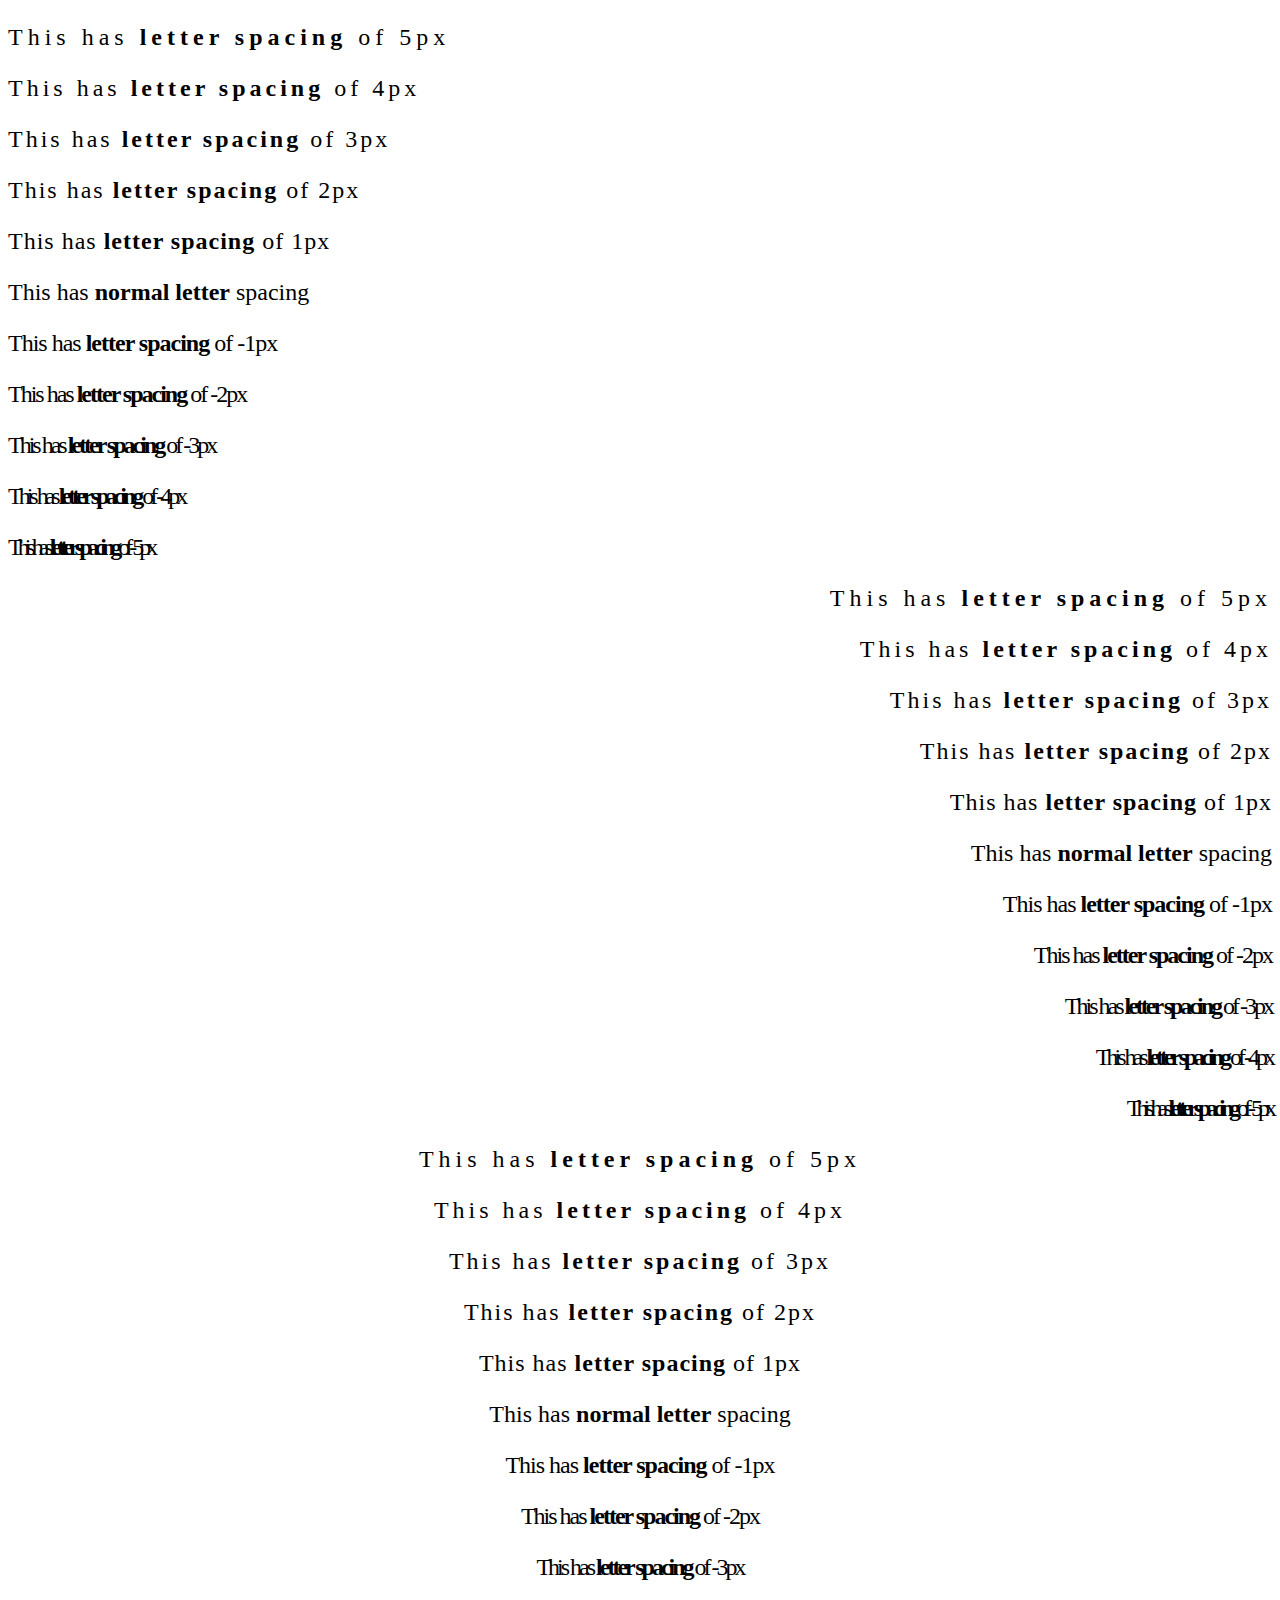
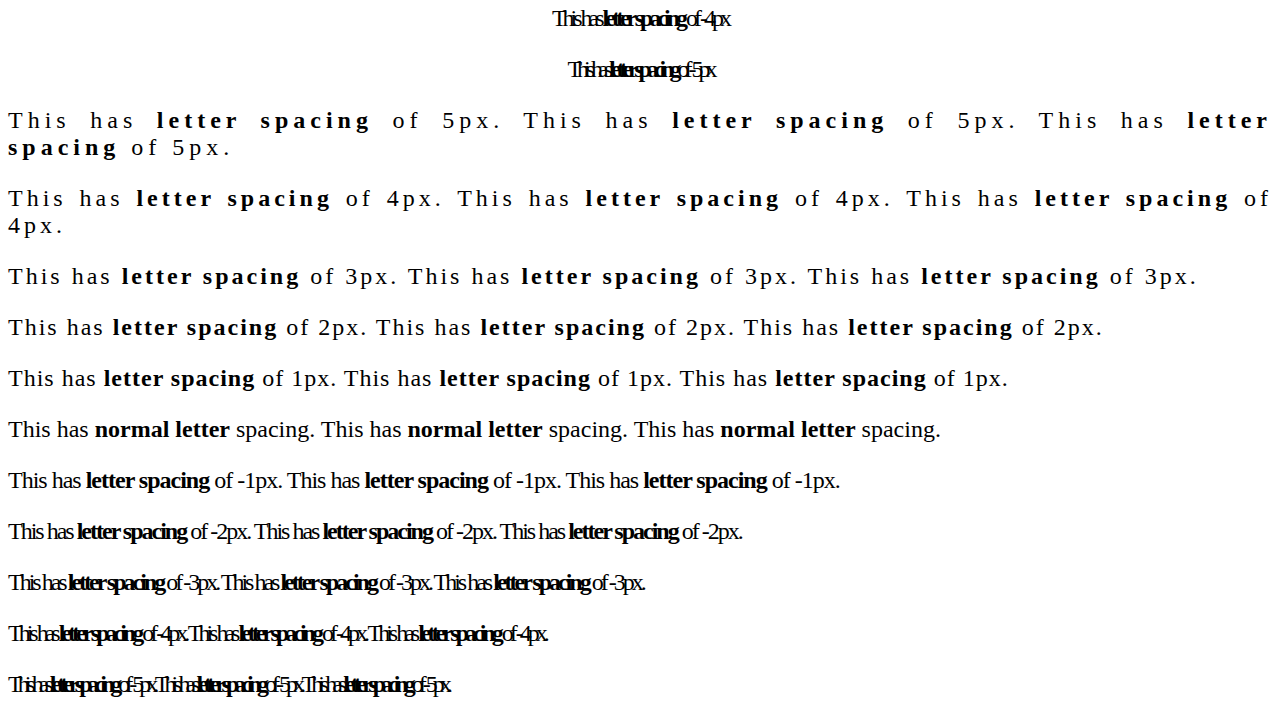
<file: library/Zend/dompdf/www/test/css_letter_spacing.html>
<!DOCTYPE HTML PUBLIC "-//W3C//DTD HTML 4.01 Transitional//EN" "http://www.w3.org/TR/html4/loose.dtd">
<html>
<head>
<meta http-equiv="Content-Type" content="text/html; charset=iso-8859-15">
<style>
p {
  font-size: 150%;
}
div {
	page-break-after: always;
}
.example5 {
  letter-spacing: 5px;
}
.example4 {
  letter-spacing: 4px;
}
.example3 {
  letter-spacing: 3px;
}
.example2 {
  letter-spacing: 2px;
}
.example1 {
  letter-spacing: 1px;
}
.example_1 {
  letter-spacing: -1px;
}
.example_2 {
  letter-spacing: -2px;
}
.example_3 {
  letter-spacing: -3px;
}
.example_4 {
  letter-spacing: -4px;
}
.example_5 {
  letter-spacing: -5px;
}
</style>
</head>
<body>
	
<div style="text-align: left;">
<p class="example5">This has <strong>letter spacing</strong> of 5px</p>
<p class="example4">This has <strong>letter spacing</strong> of 4px</p>
<p class="example3">This has <strong>letter spacing</strong> of 3px</p>
<p class="example2">This has <strong>letter spacing</strong> of 2px</p>
<p class="example1">This has <strong>letter spacing</strong> of 1px</p>
<p>This has <strong>normal letter</strong> spacing</p>
<p class="example_1">This has <strong>letter spacing</strong> of -1px</p>
<p class="example_2">This has <strong>letter spacing</strong> of -2px</p>
<p class="example_3">This has <strong>letter spacing</strong> of -3px</p>
<p class="example_4">This has <strong>letter spacing</strong> of -4px</p>
<p class="example_5">This has <strong>letter spacing</strong> of -5px</p>
</div>
  
<div style="text-align: right;">
<p class="example5">This has <strong>letter spacing</strong> of 5px</p>
<p class="example4">This has <strong>letter spacing</strong> of 4px</p>
<p class="example3">This has <strong>letter spacing</strong> of 3px</p>
<p class="example2">This has <strong>letter spacing</strong> of 2px</p>
<p class="example1">This has <strong>letter spacing</strong> of 1px</p>
<p>This has <strong>normal letter</strong> spacing</p>
<p class="example_1">This has <strong>letter spacing</strong> of -1px</p>
<p class="example_2">This has <strong>letter spacing</strong> of -2px</p>
<p class="example_3">This has <strong>letter spacing</strong> of -3px</p>
<p class="example_4">This has <strong>letter spacing</strong> of -4px</p>
<p class="example_5">This has <strong>letter spacing</strong> of -5px</p>
</div>
  
<div style="text-align: center;">
<p class="example5">This has <strong>letter spacing</strong> of 5px</p>
<p class="example4">This has <strong>letter spacing</strong> of 4px</p>
<p class="example3">This has <strong>letter spacing</strong> of 3px</p>
<p class="example2">This has <strong>letter spacing</strong> of 2px</p>
<p class="example1">This has <strong>letter spacing</strong> of 1px</p>
<p>This has <strong>normal letter</strong> spacing</p>
<p class="example_1">This has <strong>letter spacing</strong> of -1px</p>
<p class="example_2">This has <strong>letter spacing</strong> of -2px</p>
<p class="example_3">This has <strong>letter spacing</strong> of -3px</p>
<p class="example_4">This has <strong>letter spacing</strong> of -4px</p>
<p class="example_5">This has <strong>letter spacing</strong> of -5px</p>
</div>
  
<div style="text-align: justify;">
<p class="example5">This has <strong>letter spacing</strong> of 5px. This has <strong>letter spacing</strong> of 5px. This has <strong>letter spacing</strong> of 5px. </p>
<p class="example4">This has <strong>letter spacing</strong> of 4px. This has <strong>letter spacing</strong> of 4px. This has <strong>letter spacing</strong> of 4px. </p>
<p class="example3">This has <strong>letter spacing</strong> of 3px. This has <strong>letter spacing</strong> of 3px. This has <strong>letter spacing</strong> of 3px. </p>
<p class="example2">This has <strong>letter spacing</strong> of 2px. This has <strong>letter spacing</strong> of 2px. This has <strong>letter spacing</strong> of 2px. </p>
<p class="example1">This has <strong>letter spacing</strong> of 1px. This has <strong>letter spacing</strong> of 1px. This has <strong>letter spacing</strong> of 1px. </p>
<p>This has <strong>normal letter</strong> spacing. This has <strong>normal letter</strong> spacing. This has <strong>normal letter</strong> spacing. </p>
<p class="example_1">This has <strong>letter spacing</strong> of -1px. This has <strong>letter spacing</strong> of -1px. This has <strong>letter spacing</strong> of -1px. </p>
<p class="example_2">This has <strong>letter spacing</strong> of -2px. This has <strong>letter spacing</strong> of -2px. This has <strong>letter spacing</strong> of -2px. </p>
<p class="example_3">This has <strong>letter spacing</strong> of -3px. This has <strong>letter spacing</strong> of -3px. This has <strong>letter spacing</strong> of -3px. </p>
<p class="example_4">This has <strong>letter spacing</strong> of -4px. This has <strong>letter spacing</strong> of -4px. This has <strong>letter spacing</strong> of -4px. </p>
<p class="example_5">This has <strong>letter spacing</strong> of -5px. This has <strong>letter spacing</strong> of -5px. This has <strong>letter spacing</strong> of -5px. </p>
</div>

</body> </html>
</file>
